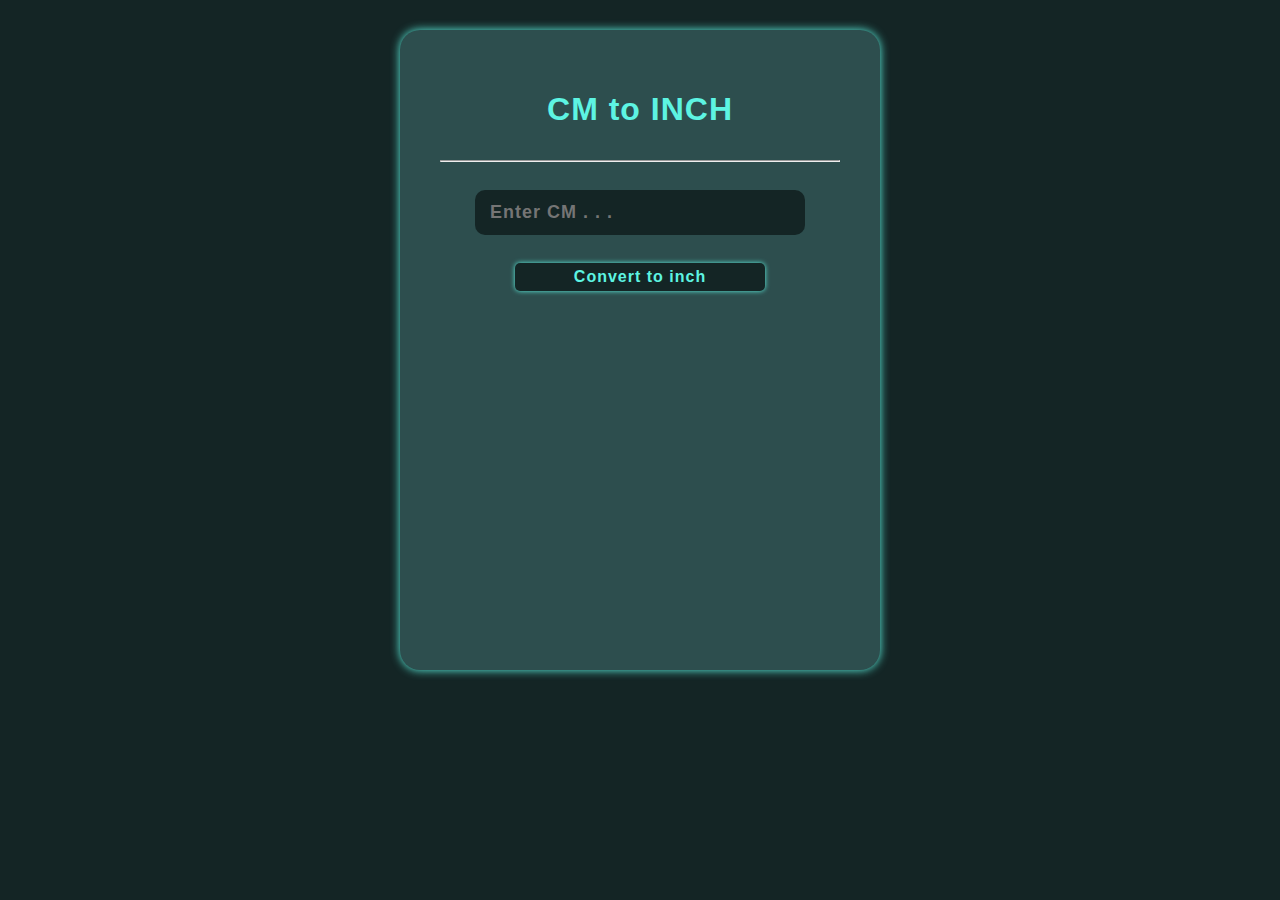
<file: index.html>
<!DOCTYPE html>
<html lang="en">
<head>
    <meta charset="UTF-8">
    <meta name="viewport" content="width=device-width, initial-scale=1.0">
    <title>Length Converter</title>
    <link rel="stylesheet" href="style.css" type="">
</head>
<body>
    <div id="wrapper">
        <h1 class="heading">CM to INCH</h1>
        <hr>
        <div id="inputdiv">
            <input type="text" id="input" placeholder="Enter CM . . ."><br><br>
        </div>
        <div id="btn-div">
            <button type="submit" onclick="convert()" class="btn" >Convert to inch</button>
        </div>
        <div id="result">

        </div>
    </div>

    <script>
        function convert(){
        const cmVal = Number(document.getElementById("input").value)
        const inchVal = cmVal/2.54
        const result = document.getElementById("result")
        result.innerHTML = inchVal.toFixed(2) + " inches"
        }

    </script>
</body>
</html>
</file>
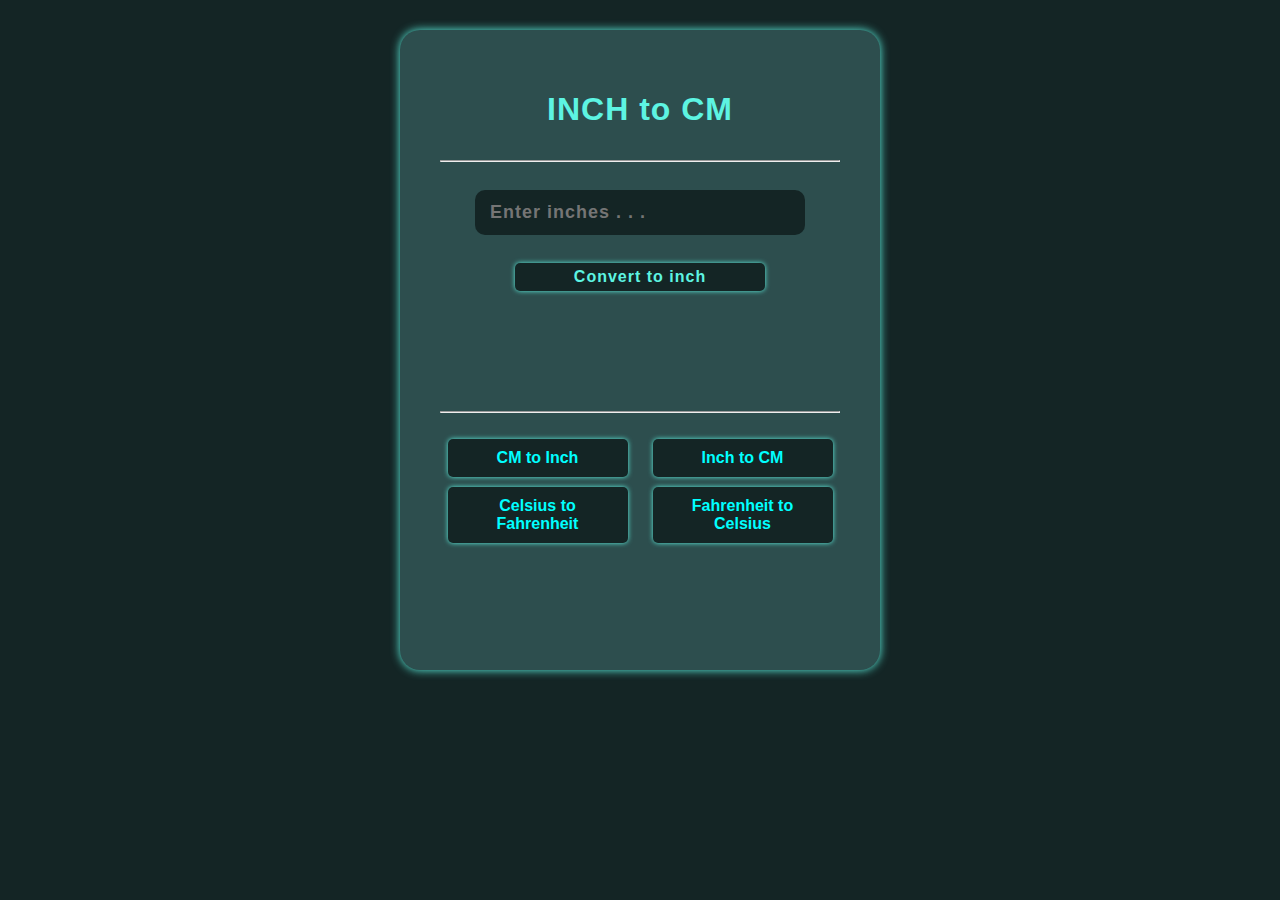
<file: inchtocm.html>
<!DOCTYPE html>
<html lang="en">
<head>
    <meta charset="UTF-8">
    <meta name="viewport" content="width=device-width, initial-scale=1.0">
    <title>Length Converter</title>
    <link rel="stylesheet" href="style.css" type="">
</head>
<body>
    <div id="wrapper">
        <h1 class="heading">INCH to CM</h1>
        <hr>
        <div id="inputdiv">
            <input type="text" id="input" placeholder="Enter inches . . ."><br><br>
        </div>
        <div id="btn-div">
            <button type="submit" onclick="convert()" class="btn" >Convert to inch</button>
        </div>
        <div id="result">
        <br>
        </div>
        <br><br><br><hr><br>
        <div class="btns">
            <a href="index.html" class="cm">CM to Inch</a>
            <a href="inchtocm.html" class="cm">Inch to CM</a>
            <a href="temperature.html" class="cm">Celsius to Fahrenheit</a>
            <a href="temperature1.html" class="cm">Fahrenheit to Celsius</a>
        </div>
    </div>

    <script>
        function convert(){
        const inchVal = Number(document.getElementById("input").value)
        const cmVal = inchVal*2.54
        const result = document.getElementById("result")
        result.innerHTML = cmVal.toFixed(2) + " CM"
        }

    </script>
</body>
</html>
</file>
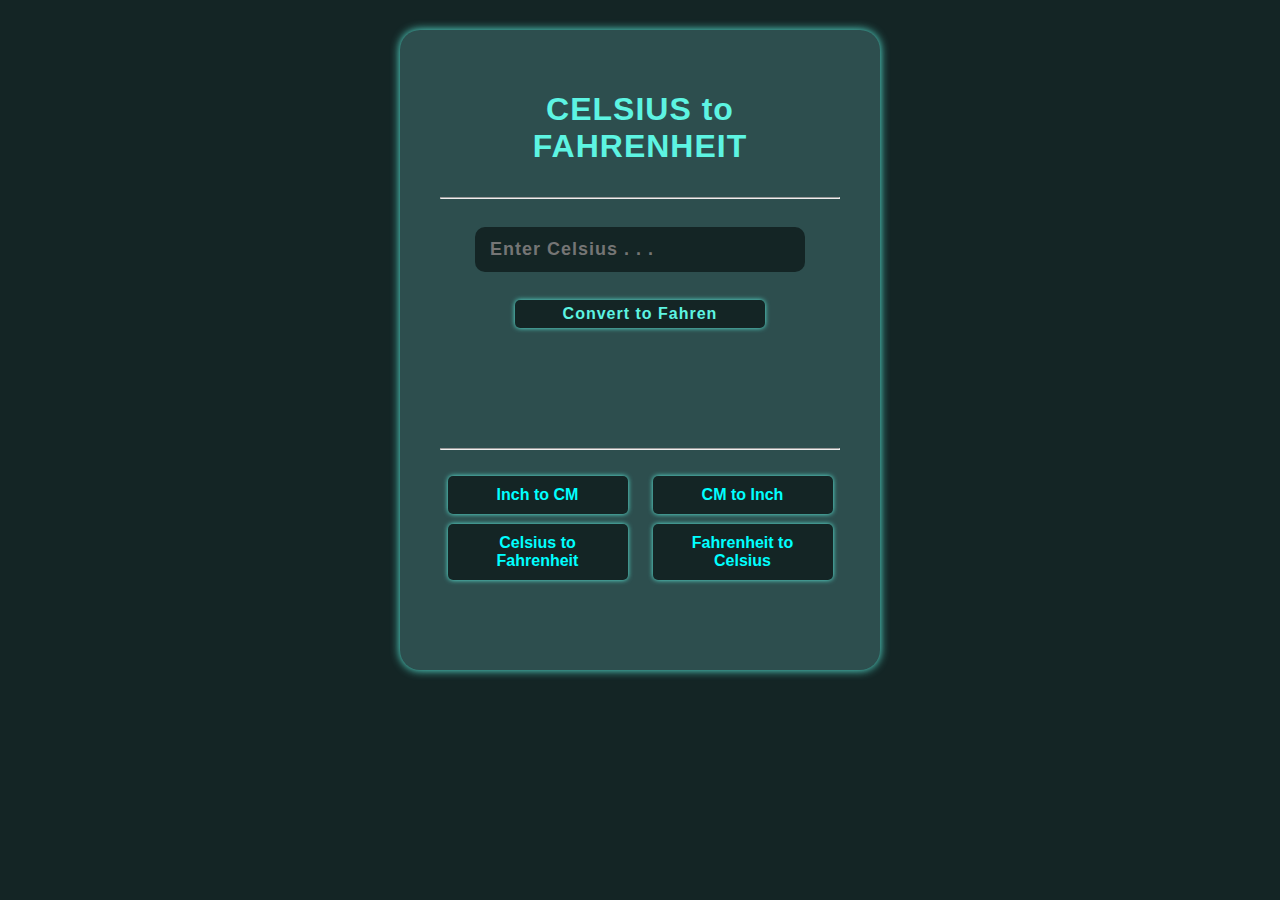
<file: temperature.html>
<!DOCTYPE html>
<html lang="en">
<head>
    <meta charset="UTF-8">
    <meta name="viewport" content="width=device-width, initial-scale=1.0">
    <title>Temperature Calculate</title>
    <link rel="stylesheet" href="style.css" type="">
</head>
<body>
    <div id="wrapper">
        <h1 class="heading">CELSIUS to FAHRENHEIT</h1>
        <hr>
        <div id="inputdiv">
            <input type="text" id="input" placeholder="Enter Celsius . . ."><br><br>
        </div>
        <div id="btn-div">
            <button type="submit" onclick="convert()" class="btn" >Convert to Fahren</button>
        </div>
        <div id="result">
        <br>
        </div>
        <br><br><br><hr><br>
         <div class="btns">
            <a href="index.html" class="cm">Inch to CM</a>
            <a href="inchtocm.html" class="cm">CM to Inch</a>
            <a href="temperature.html" class="cm">Celsius to Fahrenheit</a>
            <a href="temperature1.html" class="cm">Fahrenheit to Celsius</a>
        </div>
    </div>

    <script>
        function convert(){
        const ceVal = Number(document.getElementById("input").value)
        const FahrenVal = ceVal*(9/5)+32
        const result = document.getElementById("result")
        result.innerHTML = FahrenVal + " Degree Fahrenheit"
        }

    </script>
</body>
</html>
</file>
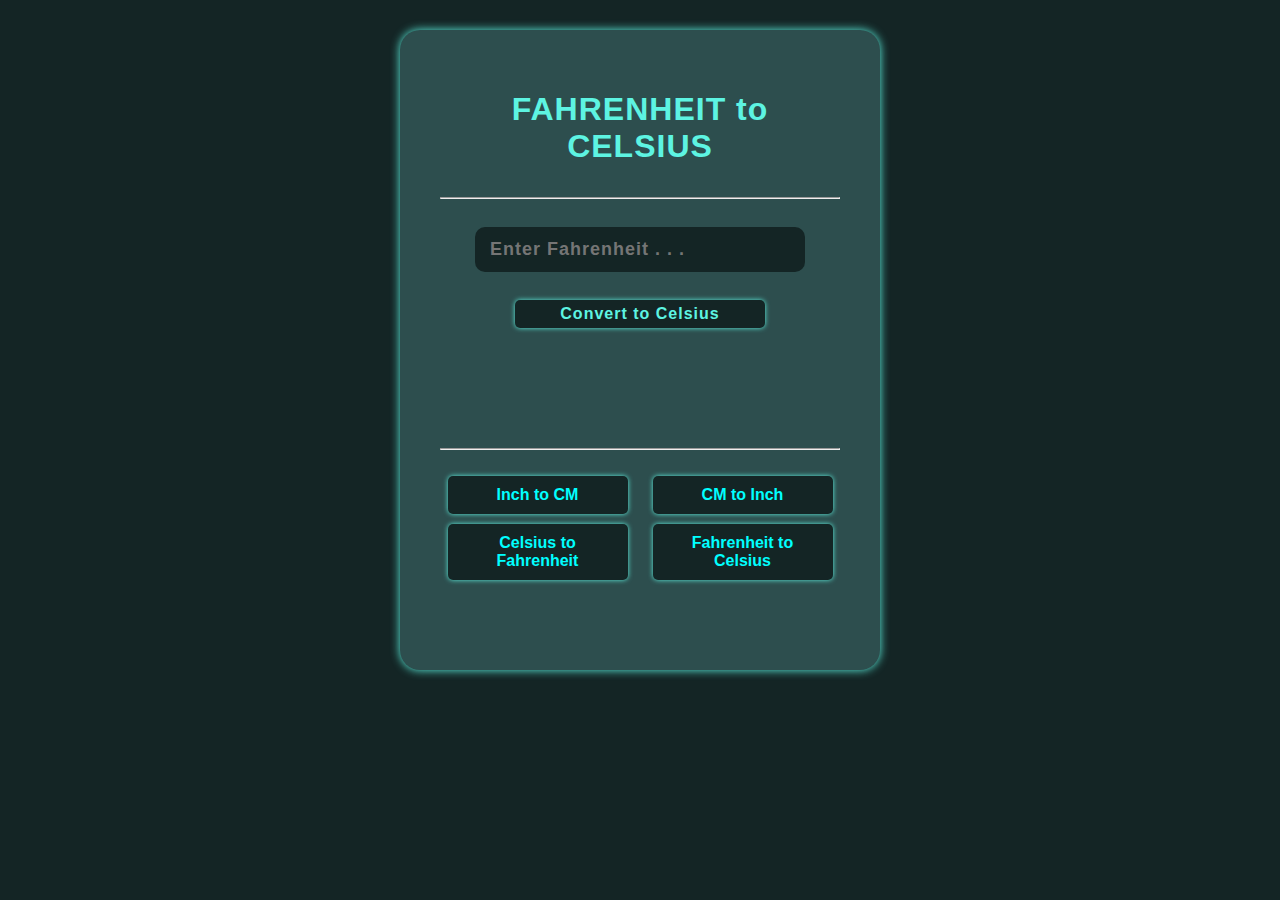
<file: temperature1.html>
<!DOCTYPE html>
<html lang="en">
<head>
    <meta charset="UTF-8">
    <meta name="viewport" content="width=device-width, initial-scale=1.0">
    <title>Temperature Calculate</title>
    <link rel="stylesheet" href="style.css" type="">
</head>
<body>
    <div id="wrapper">
        <h1 class="heading">FAHRENHEIT to CELSIUS</h1>
        <hr>
        <div id="inputdiv">
            <input type="text" id="input" placeholder="Enter Fahrenheit . . ."><br><br>
        </div>
        <div id="btn-div">
            <button type="submit" onclick="convert()" class="btn" >Convert to Celsius</button>
        </div>
        <div id="result">
            <br>
        </div>
        <br><br><br><hr><br>
         <div class="btns">
            <a href="index.html" class="cm">Inch to CM</a>
            <a href="inchtocm.html" class="cm">CM to Inch</a>
            <a href="temperature.html" class="cm">Celsius to Fahrenheit</a>
            <a href="temperature1.html" class="cm">Fahrenheit to Celsius</a>
        </div>
    </div>

    <script>
        function convert(){
        const FahrenVal = Number(document.getElementById("input").value)
        const CeVal = (FahrenVal-32)/(9/5)
        const result = document.getElementById("result")
        result.innerHTML = CeVal.toFixed(2) + " Degree Celsius"
        }

    </script>
</body>
</html>
</file>
<file: style.css>
body{
    background-color: rgb(20, 37, 37);
    color: rgb(11, 206, 206);
    margin: 0;
    padding: 0;
    font-family: 'Franklin Gothic Medium', 'Arial Narrow', Arial, sans-serif;
}

#wrapper{
    position: relative;
    background-color: hsl(180, 27%, 24%);
    max-width: 400px;
    height: 600px;
    margin: 30px auto;
    padding: 20px 40px;
    text-align: center;
    border-radius: 20px;
    box-shadow: 0 0 10px rgba(93, 244, 226, 1) ;
    /* align-items: center; */
}

h1{
    padding: 20px 0px 10px;
    color: rgba(93, 244, 226);
    letter-spacing: 1px;
}

hr{
    color: rgba(93, 244, 226);
}

#input{
    margin: 20px 0 10px;
    padding: 5px 15px 5px;
    width: 300px;
    height: 35px;
    font-size: 18px;
    border-radius: 10px;
    /* border: 2px solid rgb(87, 66, 3); */
    border: none;
    /* box-shadow: 0 0 5px rgba(93, 244, 226, 1) ; */
    color: rgba(93, 244, 226);
    font-weight: 600;
    outline: none;
    background-color: rgb(20, 37, 37);
    letter-spacing: 1px;
}

.btn{
    padding: 5px 20px;
    
    width: 250px;
    font-size: 16px;
    font-weight: 600;
    border: none;
    color: rgba(93, 244, 226);
    background-color: antiquewhite;
    border-radius: 5px;
    box-shadow: 0 0 5px rgba(93, 244, 226, 1) ;
    /* border: 1px solid rgb(87, 66, 3); */
    background-color: rgb(20, 37, 37);
    /* border: none; */
    margin-bottom: 20px;
    letter-spacing: 1px;
    transition: background 0.3s;
}

.btn:hover{
    background-color: rgba(93, 244, 226);
    color: rgb(20, 37, 37);
    box-shadow: 0 0 5px rgba(20, 37, 37, 1) ;

}

.btn:active{
    color: aliceblue;
}

#result{
    font-size: 24px;
    font-weight: 600;
    padding: 5px 40px;
    background-color: transparent;
    color: rgba(93, 244, 226);
    letter-spacing: 1px;
    /* border-bottom: 2px double aqua; */
}

.btns{
    /* margin-top: auto; */
    /* position: fixed; */
    /* place-items: center; */
    /* justify-content: center; */
    /* margin-top: 250px; */
    display: grid;
    grid-template-columns: repeat(2, 1fr);            
    gap: 10px;
    /* align-items: center; */
    /* text-align: center; */
    place-items: center;
}

a {
    text-decoration: none;
    /* place-items: center; */
    color: aqua;
    background-color: rgb(20, 37, 37) ;
    padding: 10px 15px;
    font-size: 16px;
    font-weight: bold;
    width: 150px;
    border-radius: 5px;
    text-align: center;
    box-shadow: 0 0 5px rgba(93, 244, 226, 1) ;
    transition: background  0.3s;

}

a:hover{
    background-color: rgba(93, 244, 226);
    color: rgb(20, 37, 37);
    box-shadow: 0 0 5px rgba(20, 37, 37, 1) ;
}

a:active{
    color: aliceblue;
}
</file>
